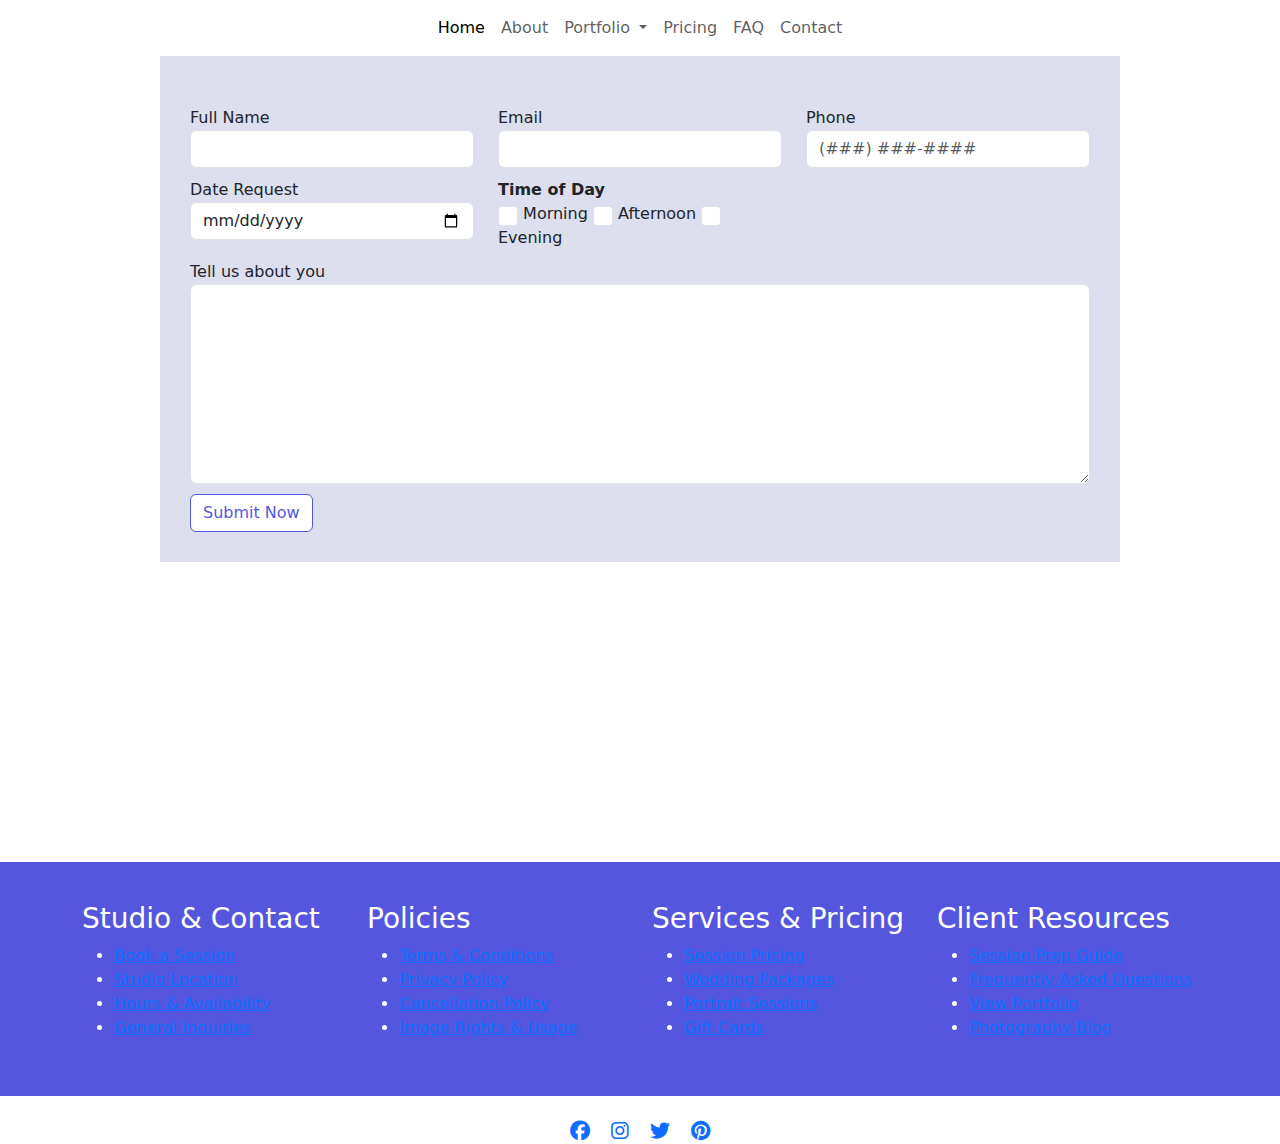
<file: form.html>
<!DOCTYPE html>
<html lang="en">
  <head>
    <meta charset="UTF-8" />
    <meta name="viewport" content="width=device-width, initial-scale=1.0" />
    <title>fall2025-project</title>

    <!-- Bootstrap CDN CSS -->
    <link href="https://cdn.jsdelivr.net/npm/bootstrap@5.3.3/dist/css/bootstrap.min.css" rel="stylesheet" integrity="sha384-QWTKZyjpPEjISv5WaRU9OFeRpok6YctnYmDr5pNlyT2bRjXh0JMhjY6hW+ALEwIH" crossorigin="anonymous" />

    <!-- Font Awesome CDN CSS -->
    <link rel="stylesheet" href="https://cdnjs.cloudflare.com/ajax/libs/font-awesome/6.7.2/css/all.min.css" integrity="sha512-Evv84Mr4kqVGRNSgIGL/F/aIDqQb7xQ2vcrdIwxfjThSH8CSR7PBEakCr51Ck+w+/U6swU2Im1vVX0SVk9ABhg==" crossorigin="anonymous" referrerpolicy="no-referrer" />

    <!-- Local CSS -->
    <link href="css/form.css" rel="stylesheet" />

    <style>
      h1 {
        display: none;
      }
    </style>
  </head>
  <body>
    <!-- begin header -->
    <header-component></header-component>
    <!-- end header -->

    <main>
      <!-- Begin Form -->
      <div class="web-form">
        <form class="needs-validation" data-netlify="true" novalidate>
          <div class="row">
            <!-- full name -->
            <div class="col-12 col-xxs-12 col-xs-12 col-md-4 col-lg-4 col-xl-4 col-xxl-4">
              <label for="full">Full Name</label>
              <input type="text" id="Full-Name" name="Full-Name" class="form-control" />
            </div>

            <!-- Email - email -->
            <div class="col-12 col-xxs-12 col-xs-12 col-md-4 col-lg-4 col-xl-4 col-xxl-4">
              <label for="email">Email</label>
              <input type="email" name="email" id="email" class="form-control" />
            </div>

            <!-- phone -->
            <div class="col-12 col-xxs-12 col-xs-12 col-md-4 col-lg-4 col-xl-4 col-xxl-4">
              <label for="phone">Phone</label>
              <input type="text" name="phone" id="phone" placeholder="(###) ###-####" class="form-control" />
            </div>

            <!-- Date Request - date -->
            <div class="col-12 col-xxs-12 col-xs-12 col-md-4 col-lg-4 col-xl-4 col-xxl-4">
              <label for="Date Request">Date Request</label>
              <input type="date" id="date-request" name="date-request" required class="form-control" />
            </div>

            <!-- Time of Day - Checkbox Fields -->
            <div class="col-12 col-xxs-12 col-xs-12 col-md-4 col-lg-4 col-xl-4 col-xxl-4">
              <strong>Time of Day</strong><br />

              <input type="checkbox" name="timeOfDay" id="time-of-day-morning" value="Morning" required class="form-check-input checkbox timeOfDay" />
              <label for="time-of-day-morning">Morning</label>

              <input type="checkbox" name="timeOfDay" id="time-of-day-afternoon" value="Afternoon" required class="form-check-input checkbox timeOfDay" />
              <label for="time-of-day-afternoon">Afternoon</label>

              <input type="checkbox" name="timeOfDay" id="time-of-day-evening" value="Evening" required class="form-check-input checkbox timeOfDay" />
              <label for="time-of-day-evening">Evening</label>
            </div>

            <!-- Comments -->
            <div class="col-12">
              <label for="about-you">Tell us about you</label><br />
              <textarea name="about-you" id="about-you" class="form-control"></textarea>
            </div>

            <!-- submit button -->
            <div class="col-12">
              <input type="submit" id="submit" name="submit" value="Submit Now" class="submit btn btn-primary" />
            </div>
          </div>
        </form>
      </div>
      <!-- End Form -->
    </main>

    <!-- begin footer -->
    <footer-component></footer-component>
    <!-- end footer -->
    <section>
      <!-- Bootstrap CDN JS -->
      <script src="https://cdn.jsdelivr.net/npm/bootstrap@5.3.3/dist/js/bootstrap.bundle.min.js" integrity="sha384-YvpcrYf0tY3lHB60NNkmXc5s9fDVZLESaAA55NDzOxhy9GkcIdslK1eN7N6jIeHz" crossorigin="anonymous"></script>

      <!-- Local JS File with Header -->
      <script src="components/js/header.js"></script>

      <!-- Local JS File with Footer -->
      <script src="components/js/footer.js"></script>

      <!-- local js file for form -->
      <script src="js/form.js"></script>
    </section>
  </body>
</html>
</file>
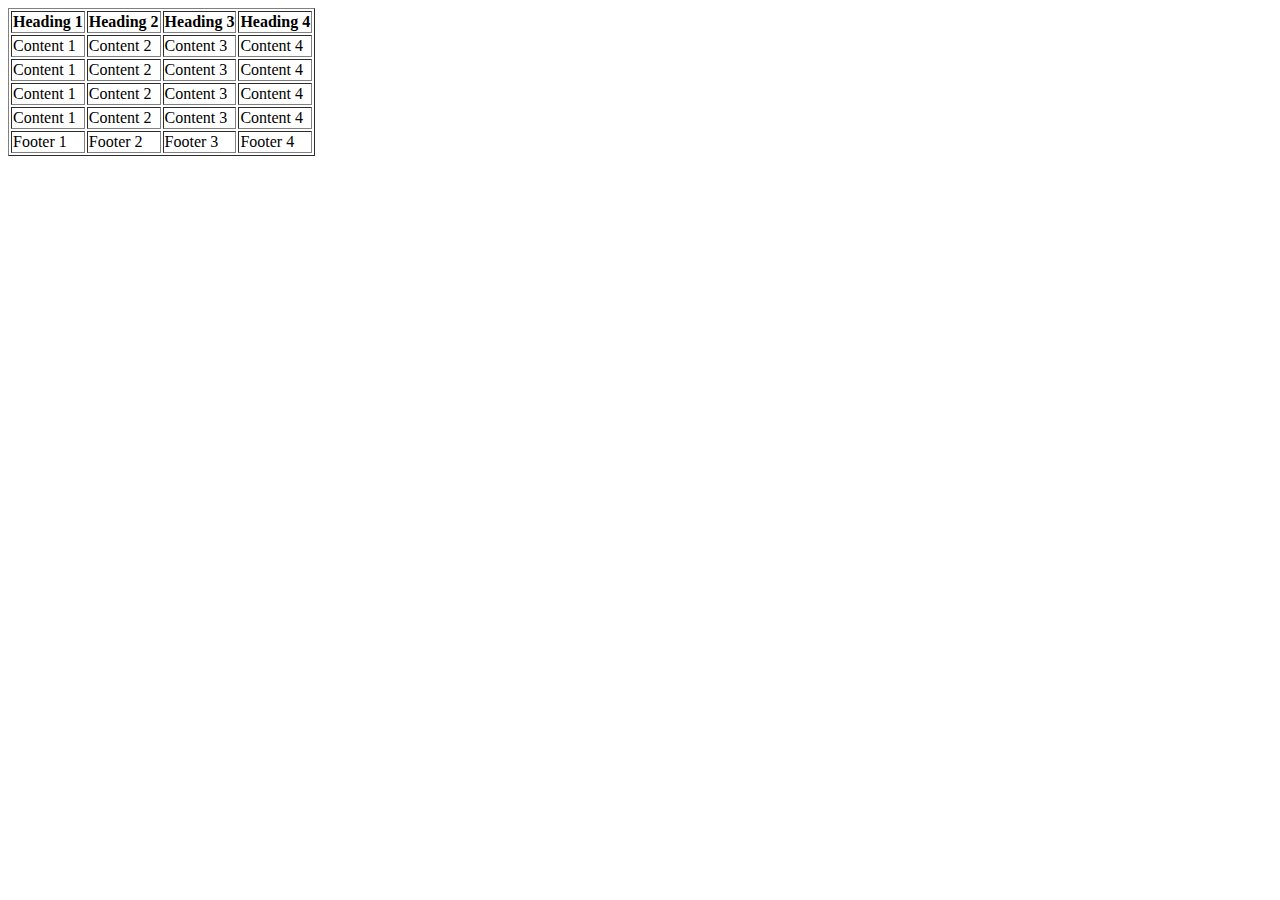
<file: schedule.html>
<!DOCTYPE html>
<html lang="en">
  <head>
    <meta charset="UTF-8" />
    <meta name="viewport" content="width=device-width, initial-scale=1.0" />
    <title>Yellow Rose Photography</title>
  </head>
  <body>
    <table class="table" border="1">
      <thead>
        <tr>
          <th>Heading 1</th>
          <th>Heading 2</th>
          <th>Heading 3</th>
          <th>Heading 4</th>
        </tr>
      </thead>

      <tbody>
        <tr>
          <td>Content 1</td>
          <td>Content 2</td>
          <td>Content 3</td>
          <td>Content 4</td>
        </tr>
        <tr>
          <td>Content 1</td>
          <td>Content 2</td>
          <td>Content 3</td>
          <td>Content 4</td>
        </tr>
        <tr>
          <td>Content 1</td>
          <td>Content 2</td>
          <td>Content 3</td>
          <td>Content 4</td>
        </tr>
        <tr>
          <td>Content 1</td>
          <td>Content 2</td>
          <td>Content 3</td>
          <td>Content 4</td>
        </tr>
      </tbody>

      <tfoot>
        <tr>
          <td>Footer 1</td>
          <td>Footer 2</td>
          <td>Footer 3</td>
          <td>Footer 4</td>
        </tr>
      </tfoot>
    </table>
  </body>
</html>
</file>
<file: css/form.css>
@import 'global.css';
@import 'main.css';

.web-form {
    width: 75%;
    position: relative;
    margin: auto;
    background-color: #dddeee;
    padding: 30px;
    margin-bottom: 300px;
}

.web-form div {
    margin-top: 10px;
}

#age {
    width: 120px;
}

#custom {
    margin-top: 5px;
    display: none;
}

#terms-and-conditions {
    width: 40px !important;
    height: 20px !important;
}

#about-you {
    width: 100%;
    height: 200px;
}

.radio, .checkbox {
    width: 20px !important;
    height: 20px !important;
}

.submit {
    border-color: var(--secondaryColor) !important;
    background-color:  #ffffff;
    color: var(--secondaryColor) !important;
}

.submit:hover {
    background-color:  #ffffff;
    color: #000000;
}
</file>
